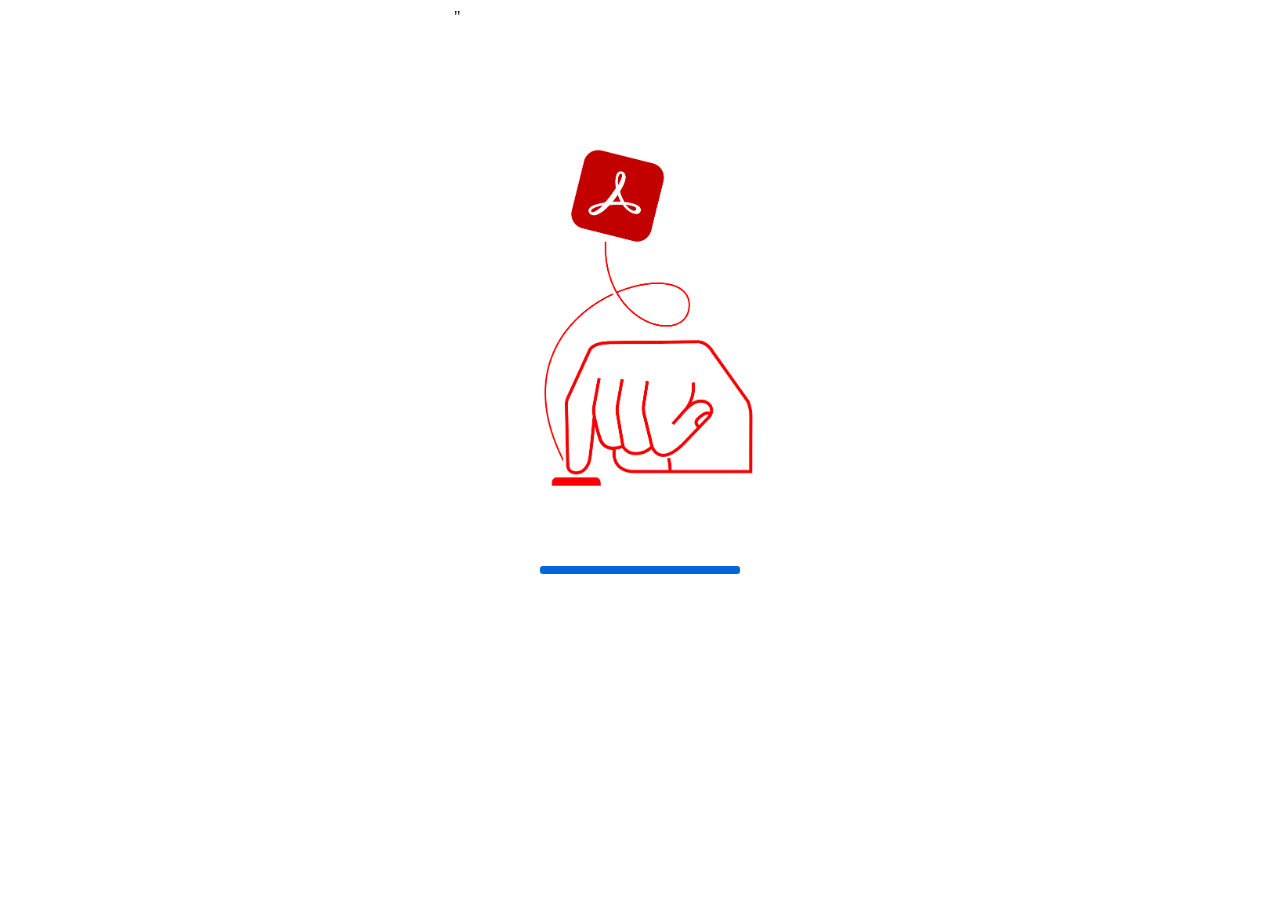
<file: nikhil_analysis/chrome-profile/Default/Extensions/efaidnbmnnnibpcajpcglclefindmkaj/26.10.1.0_0/signInAdobeYolo.html>
<!DOCTYPE html>
<!--
/*************************************************************************
*
* ADOBE CONFIDENTIAL
* ___________________
*
*  Copyright 2023 Adobe Systems Incorporated
*  All Rights Reserved.
*
* NOTICE:  All information contained herein is, and remains
* the property of Adobe Systems Incorporated and its suppliers,
* if any.  The intellectual and technical concepts contained
* herein are proprietary to Adobe Systems Incorporated and its
* suppliers and may be covered by U.S. and Foreign Patents,
* patents in process, and are protected by trade secret or copyright law.
* Dissemination of this information or reproduction of this material
* is strictly forbidden unless prior written permission is obtained
* from Adobe Systems Incorporated.
**************************************************************************/
-->
<html lang="en">
<head>
    <script type="module" src="./browser/js/viewer/signInAdobeYolo.js"></script>
   <link href="./browser/css/adobeYolo.css" type="text/css" rel="stylesheet"/>"
</head>
<body class="adobe-dc-view-signInAdobeYolo">
<div>
    <div class = "image" >
        <img src="./browser/images/adobeyoloimage.png"  class = "adobe-yolo-icon"/>
    </div>
    <div id = "adobe-yolo-message">
    </div>
    <div class = "loader">
    <div class = "loader-blue-line"></div>
    </div>
</div>
</body>
</html>
</file>
<file: nikhil_analysis/chrome-profile/Default/Extensions/efaidnbmnnnibpcajpcglclefindmkaj/26.10.1.0_0/browser/css/adobeYolo.css>
/*************************************************************************
* ADOBE CONFIDENTIAL
* ___________________
*
*  Copyright 2015 Adobe Systems Incorporated
*  All Rights Reserved.
*
* NOTICE:  All information contained herein is, and remains
* the property of Adobe Systems Incorporated and its suppliers,
* if any.  The intellectual and technical concepts contained
* herein are proprietary to Adobe Systems Incorporated and its
* suppliers and are protected by all applicable intellectual property laws,
* including trade secret and or copyright laws.
* Dissemination of this information or reproduction of this material
* is strictly forbidden unless prior written permission is obtained
* from Adobe Systems Incorporated.
**************************************************************************/
.adobe-yolo-icon{height:356px;margin-top:12vh;width:260px}#adobe-yolo-message{font-family:adobe-clean,Helvetica Neue,Myriad Pro,sans-serif;font-size:36px;font-weight:300;line-height:47px;margin-left:auto;margin-right:auto;margin-top:6vh;width:max-content}.adobe-dc-view-signInAdobeYolo{margin-left:auto;margin-right:auto;width:372px}.image{width:max-content}.image,.loader{margin-left:auto;margin-right:auto}.loader{background:#d5d5d5 0 0 no-repeat padding-box;margin-top:8vh;width:200px}.loader,.loader-blue-line{border-radius:3px;height:8px}.loader-blue-line{background-color:#0265dc}
</file>
